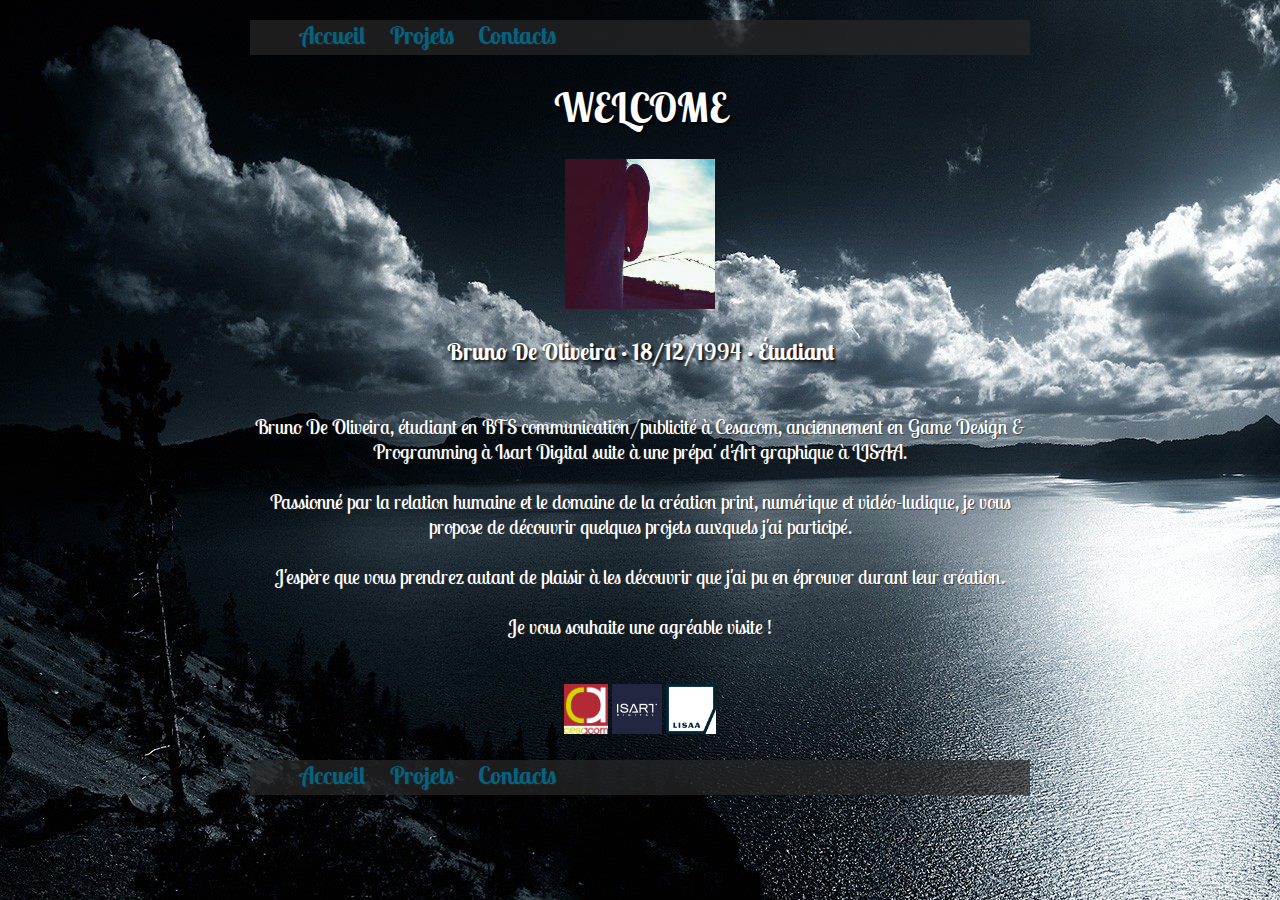
<file: index.html>
<!DOCTYPE html>
<html lang="fr">
<head>
    <meta charset="UTF-8">
    <title>Portfolio - Bruno De Oliveira</title>
    <link rel="stylesheet" type="text/css" href="styles.css">
    <link href='http://fonts.googleapis.com/css?family=Lobster+Two' rel='stylesheet' type='text/css'>
</head>
<body>
    <header>
        <nav>
            <ul id="navigation">
                <li><a href="index.html" class="en-cours">Accueil</a></li>
                <li><a href="projets.html">Projets</a></li>
                <li><a href="contacts.html">Contacts</a></li>
            </ul>
        </nav>
    </header>
    
    <main>
        <center>
          <h1>WELCOME</h1>
           <img src="images/profil.jpg" height="150px">
           <h3>Bruno De Oliveira • 18/12/1994 • Étudiant</h3>
				<p><br>Bruno De Oliveira, étudiant en BTS communication/publicité à Cesacom, anciennement en Game Design & Programming à Isart Digital suite à une prépa' d'Art graphique à LISAA.
				<br><br>Passionné par la relation humaine et le domaine de la création print, numérique et vidéo-ludique, je vous propose de découvrir quelques projets auxquels j'ai participé.
				<br><br>J'espère que vous prendrez autant de plaisir à les découvrir que j'ai pu en éprouver durant leur création.
				<br><br>Je vous souhaite une agréable visite !<br></br></p>
                    <a href="http://www.cesacom.fr/" target="_blank"><img src="images/cesa.png" height="50px"/></a>
			        <a href="http://www.isartdigital.com/fr/" target="_blank"><img src="images/isart.jpg" height="50px"/></a>
			        <a href="http://www.lisaa.com/" target="_blank"><img src="images/lisaa.png" height="50px"/></a>
        </center>
    </main>
    
    <footer>
        <ul id="navigation">
             <li><a href="index.html" class="en-cours">Accueil</a></li>
             <li><a href="projets.html">Projets</a></li>
             <li><a href="contacts.html">Contacts</a></li>
         </ul>
    </footer>
</body>
</html>
</file>
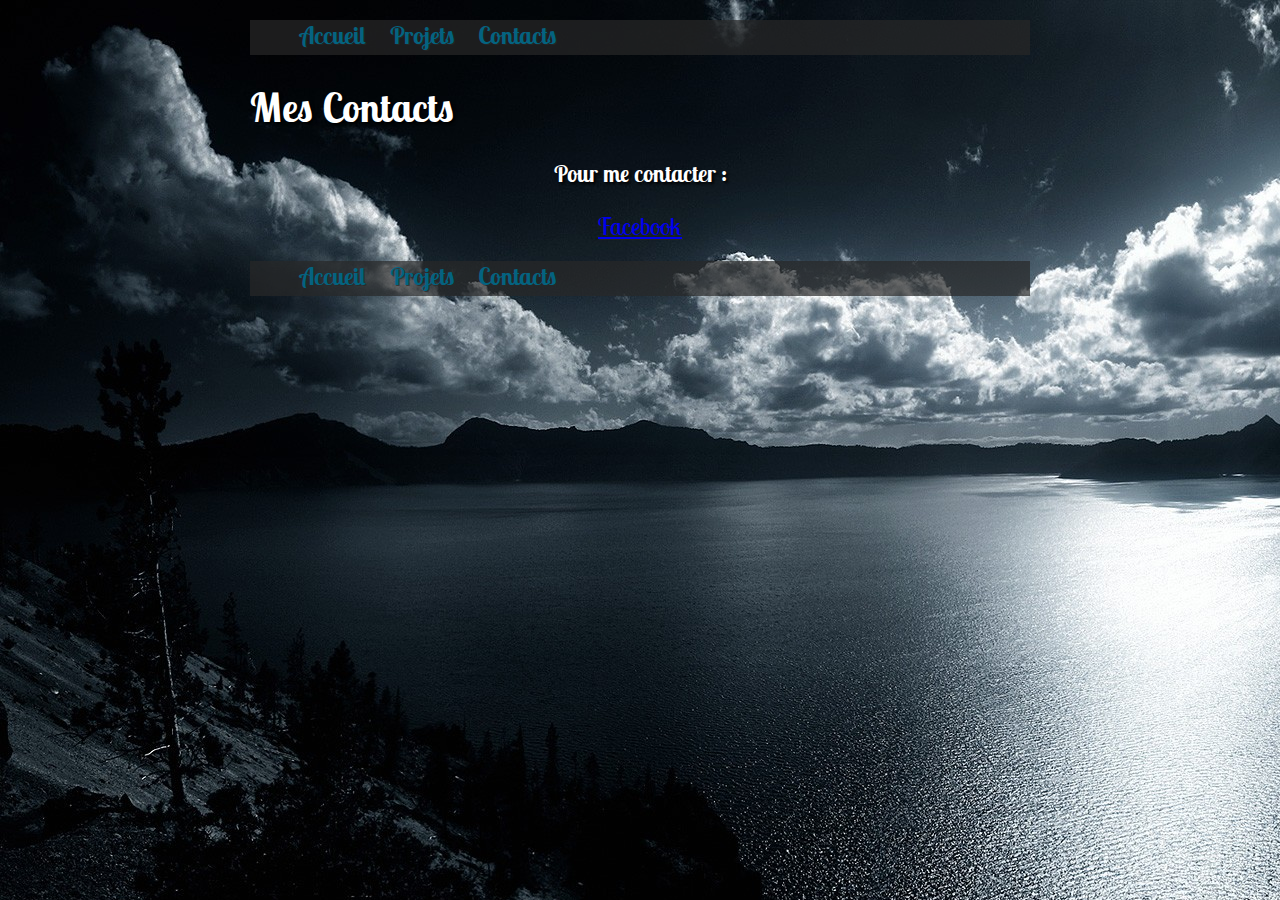
<file: contacts.html>
<!DOCTYPE html>
<html lang="fr">
<head>
    <meta charset="UTF-8">
    <title>Contacts</title>
    <link rel="stylesheet" type="text/css" href="styles.css">
    <link href='http://fonts.googleapis.com/css?family=Lobster+Two' rel='stylesheet' type='text/css'>
        <style>
            ul#menu li {
                display:inline;
            }
        </style>
</head>

<body>
    <header>
        <nav id="navigation">
            <ul id="menu">
                <li><a href="index.html">Accueil</a></li>
                <li><a href="projets.html">Projets</a></li>
                <li><a href="contacts.html" class="en-cours">Contacts</a></li>
            </ul>
        </nav>
    </header>
   
    <main>
        <h1>Mes Contacts</h1>
            <center>
                <h3>Pour me contacter :</h3>
                    <a href="https://www.facebook.com/bruno.deoliveira.7509" target="_blank">Facebook</a>

            </center>
    </main>
    
    <footer>
        <ul id="navigation">
             <li><a href="index.html">Accueil</a></li>
             <li><a href="projets.html">Projets</a></li>
             <li><a href="contacts.html"  class="en-cours">Contacts</a></li>
         </ul>
    </footer>
</body>
</html>
</file>
<file: styles.css>
body {
    color: white;
    text-shadow: 1px 1px rgba(40,40,40,0.7);
    font-size: 20px;
    margin:5px 250px;
    font-family: 'Lobster Two', cursive;
    background-image:url(images/fond.jpg);
}

main {
    max-width:1000px;
    margin: auto;
}

header{
    margin: 0;
    background-color: rgba(40, 40, 40, 0.7);
    height:35px;
    position: relative;
}
footer{
    margin: 0;
    background-color: rgba(40, 40, 40, 0.7);
    height:35px;
    position: relative;
}

h1,h3 {
    text-shadow: 2px 2px 3px #000000;
}

h2 {
    color: #FF8000;
     text-shadow: 2px 2px 3px #000000;
}

a {
    font-size:24px;
    border-radius: 10px;
    transition: all 0.3s linear;
}

li {
    display: inline-block;
}

#navigation a {
    padding: 4px 10px; 
    font-weight: bold;
    text-decoration: none;
    color: #046380;
}

#navigation a:hover, #navigation a:focus {
    text-decoration: underline;
    color: #01B0F0;
    font-size:25px;

}

.en-cours a {
    color: #01B0F0;
}
</file>
